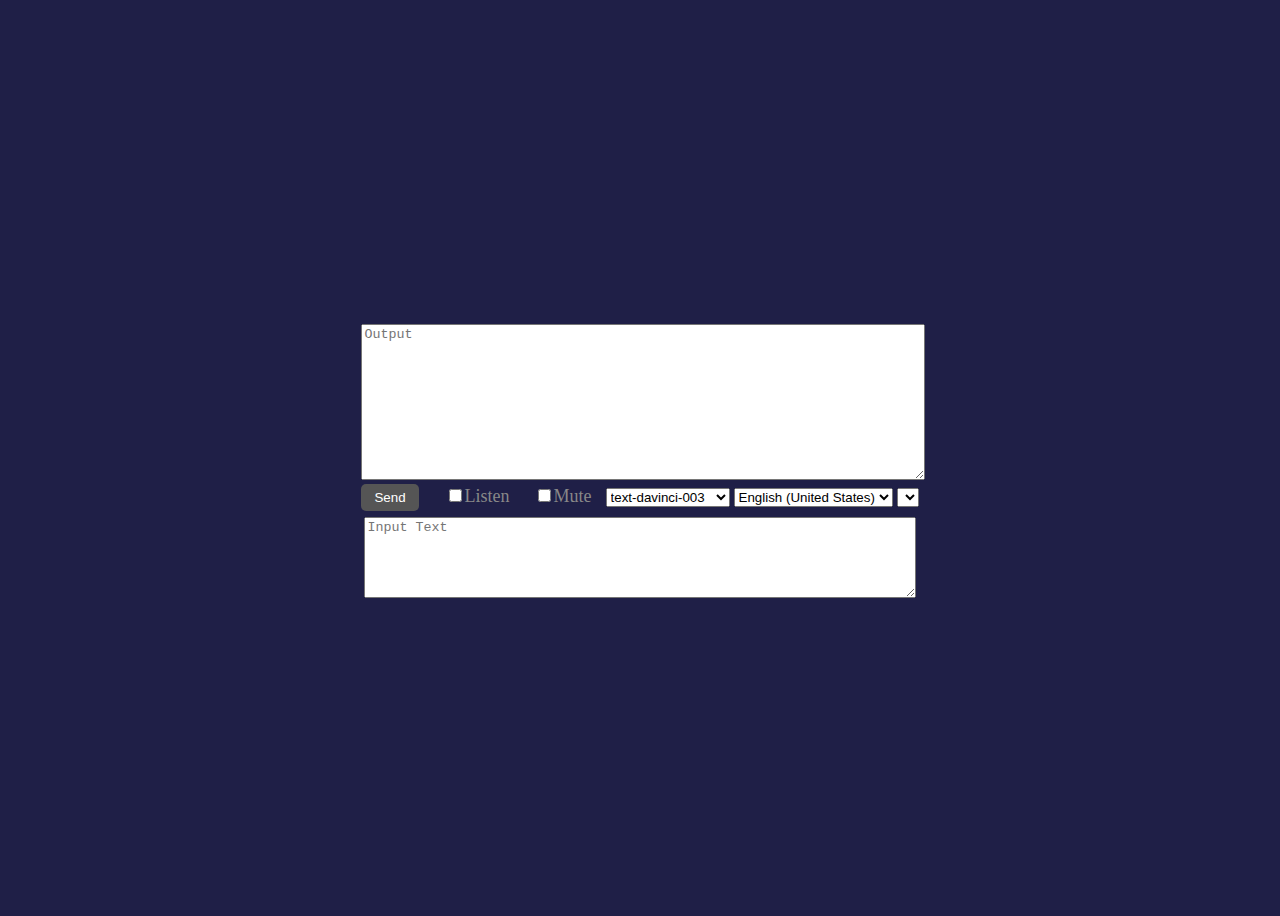
<file: chatgpt.html>
<!DOCTYPE html>
<html>
<head>
    <title>Chat GPT</title>
    <script src="ChatGPT.js?v=12"></script>
    <link rel="stylesheet" href="gpt.css">
</head>
<body onload="OnLoad()">

    <div id="idContainer">
        <textarea id="txtOutput" rows="10" style="margin-top: 10px; width: 100%;" 
         placeholder="Output"></textarea>

        <div>
            <button type="button" onclick="Send()" id="btnSend">Send</button>
            <label id="lblSpeak"><input id="chkSpeak" type="checkbox" 
             onclick="SpeechToText()" />Listen</label>
            <label id="lblMute"><input id="chkMute" type="checkbox" 
             onclick="Mute(this.checked)"/>Mute</label>

            <select id="selModel">
                <option value="text-davinci-003">text-davinci-003</option>
                <option value="text-davinci-002">text-davinci-002</option>
                <option value="code-davinci-002">code-davinci-002</option>
            </select>

            <select id="selLang" onchange="ChangeLang(this)">
                <option value="en-US">English (United States)</option>
                <option value="fr-FR">French (France)</option>
                <option value="ru-RU">Russian (Russia)</option>
                <option value="pt-BR">Portuguese (Brazil)</option>
                <option value="es-ES">Spanish (Spain)</option>
                <option value="de-DE">German (Germany)</option>
                <option value="it-IT">Italian (Italy)</option>
                <option value="pl-PL">Polish (Poland)</option>
                <option value="nl-NL">Dutch (Netherlands)</option>
            </select>

            <select id="selVoices"></select>
        </div>

        <textarea id="txtMsg" rows="5" wrap="soft" style="width: 98%; 
         margin-left: 3px; margin-top: 6px" placeholder="Input Text"></textarea>

        <div id="idText"></div>
    </div>

</body>
</html>
</file>
<file: gpt.css>
body {
    display: flex;
    justify-content: center;
    align-items: center;
    min-height: 100vh;
    background-color: #1f1f47;
    overflow: hidden;
}

.wrapper {
    position: sticky;
    width: 400px;
    height: 430px;
    background: rgba(255, 255, 255, .15);
    box-shadow: 0 8px 32px rgba(31, 38, 135, .37);
    border: 1px solid rgba(255, 255, 255, .18);
    border-radius: 20px;
    display: flex;
    justify-content: center;
    align-items: center;
}
form {
	width: 500px;
	border: 2px solid #ccc;
	padding: 30px;
	background: #fff;
	border-radius: 15px;
}

h2 {
	text-align: center;
	margin-bottom: 10px;
}

label {
	color: #888;
	font-size: 18px;
	padding: 10px;
}

button {
	background: #555;
	padding: 6px 13px;
	color: #fff;
	border-radius: 5px;
	margin-right: 12px;
	border: white;
}
button:hover{
	opacity: .50;
}
</file>
